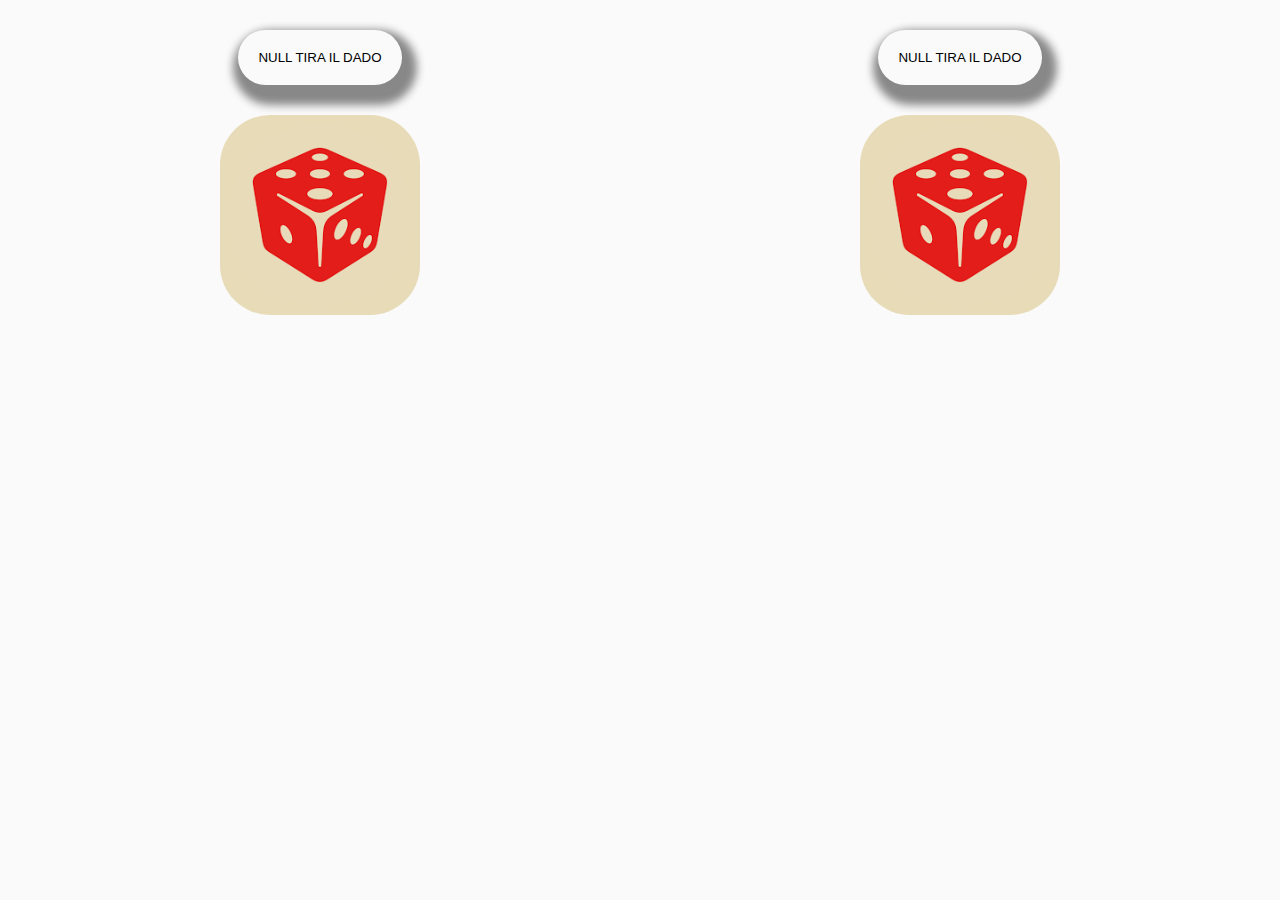
<file: dadi_function/index.html>
<!DOCTYPE html>
<html lang="en" dir="ltr">
  <head>
    <meta charset="utf-8">
    <link rel="stylesheet" href="style.css">
    <title>js_ciclofor_dadi</title>
  </head>
  <body>
    <div class="container_game">
      <button id="gioco_dadi_p1" onclick="tiroDadi_p1()" type="button" name="button"></button>
      <button id="gioco_dadi_p2" onclick="tiroDadi_p2()" type="button" name="button"></button>
      <div class="container_risultato">
        <p id="risultato_player1"></p>
        <p id="risultato_player2"></p>
      </div>
      <p id="verdetto"></p>
    </div>
    <script src="main.js" charset="utf-8"></script>
  </body>
</html>
</file>
<file: dadi_function/style.css>
*{
  box-sizing: border-box;
  margin:0;
  padding:0;
}
body{
  background-color: #fafafa;
}
.container_game,
.container_risultato{
  display: flex;
  flex-flow: wrap;
  justify-content: space-around;
  margin-top: 30px;
  width: 100vw;
}
#gioco_dadi_p1,
#gioco_dadi_p2{
  padding:20px;
  text-transform: uppercase;
  border-radius: 30px;
  border: 0px;
  box-shadow: 5px 10px 8px 10px #888888;
  background: #fafafa;
}
#gioco_dadi_p1,
#gioco_dadi_p2{
  transition: 1s;
}
#gioco_dadi_p1:hover,
#gioco_dadi_p2:hover{
  transform: scale(1.1);
}
#risultato_player1,
#risultato_player2{
  background: url("dado.png");
  background-size: cover;
  width: 200px;
  height: 200px;
  border-radius: 50px;
  font-size: 50px;
  text-align: center;
  line-height: 200px;
  color: white;
  text-shadow: 2px 2px 3px black, 0 0 30px blue, 0 0 10px darkblue;
}
#verdetto{
  font-size: 40px;
  text-transform: uppercase;
  text-shadow: 2px 2px 5px red;
}
</file>
